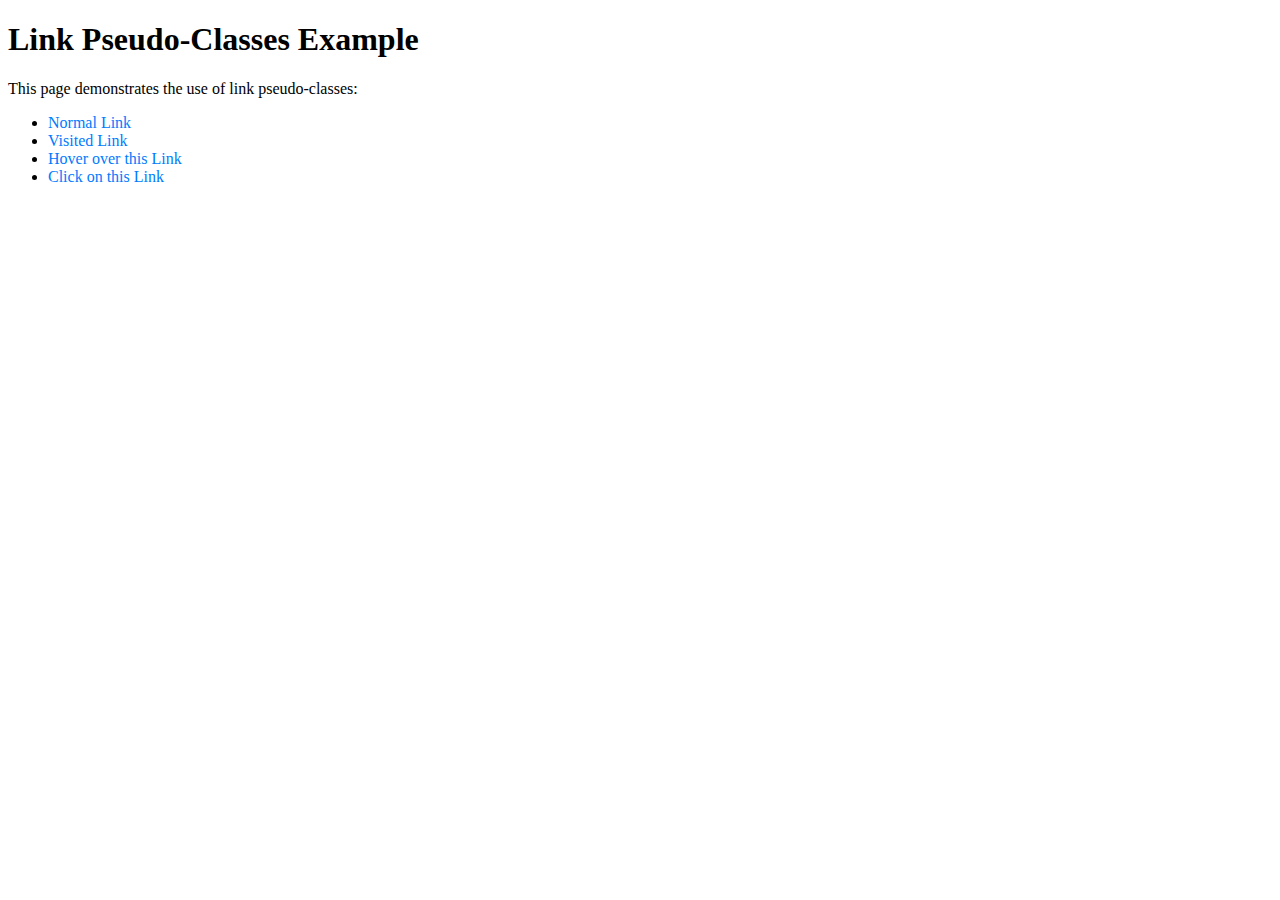
<file: module 2/index.html>
<!DOCTYPE html>
<html lang="en">
<head>
    <meta charset="UTF-8">
    <meta name="viewport" content="width=device-width, initial-scale=1.0">
    <title>Link Pseudo-Classes Example</title>
    <link rel="stylesheet" href="stylesindex.css">
</head>
<body>
    <h1>Link Pseudo-Classes Example</h1>
    <p>This page demonstrates the use of link pseudo-classes:</p>
    <ul>
        <li><a href="#">Normal Link</a></li>
        <li><a href="#">Visited Link</a></li>
        <li><a href="#">Hover over this Link</a></li>
        <li><a href="#">Click on this Link</a></li>
    </ul>
</body>
</html>
</file>
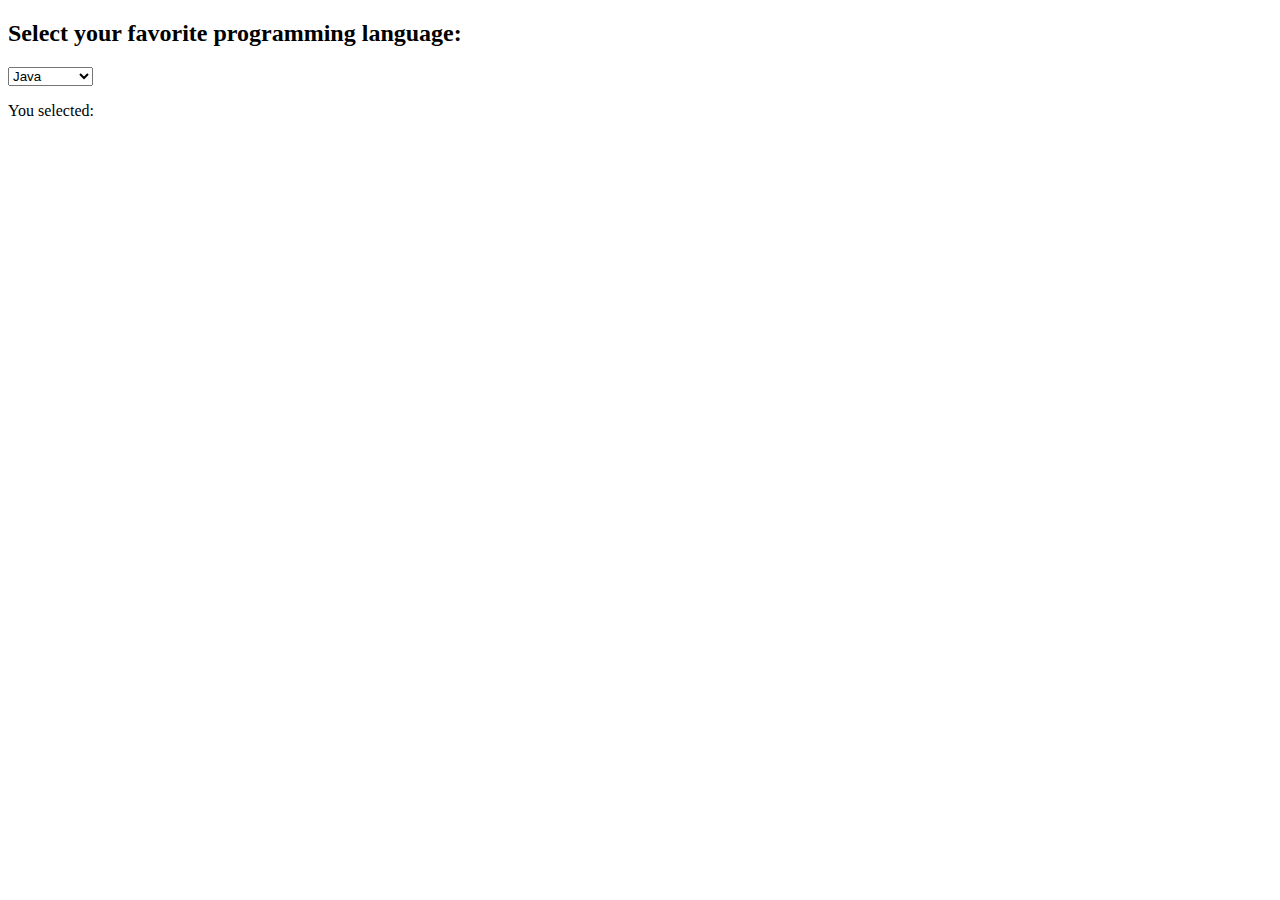
<file: module 2/dropdown list.html>
<!DOCTYPE html>
<html lang="en">
<head>
    <meta charset="UTF-8">
    <meta name="viewport" content="width=device-width, initial-scale=1.0">
    <title>Dropdown List Example</title>
</head>
<body>
    <h2>Select your favorite programming language:</h2>

    <select id="programmingLanguages">
        <option value="java">Java</option>
        <option value="python">Python</option>
        <option value="javascript">JavaScript</option>
        <option value="cpp">C++</option>
        <option value="php">PHP</option>
    </select>

    <p>You selected: <span id="selectedLanguage"></span></p>

    <script>
        // JavaScript to display the selected option
        document.getElementById('programmingLanguages').addEventListener('change', function() {
            var selectedOption = this.options[this.selectedIndex].text;
            document.getElementById('selectedLanguage').textContent = selectedOption;
        });
    </script>
</body>
</html>
</file>
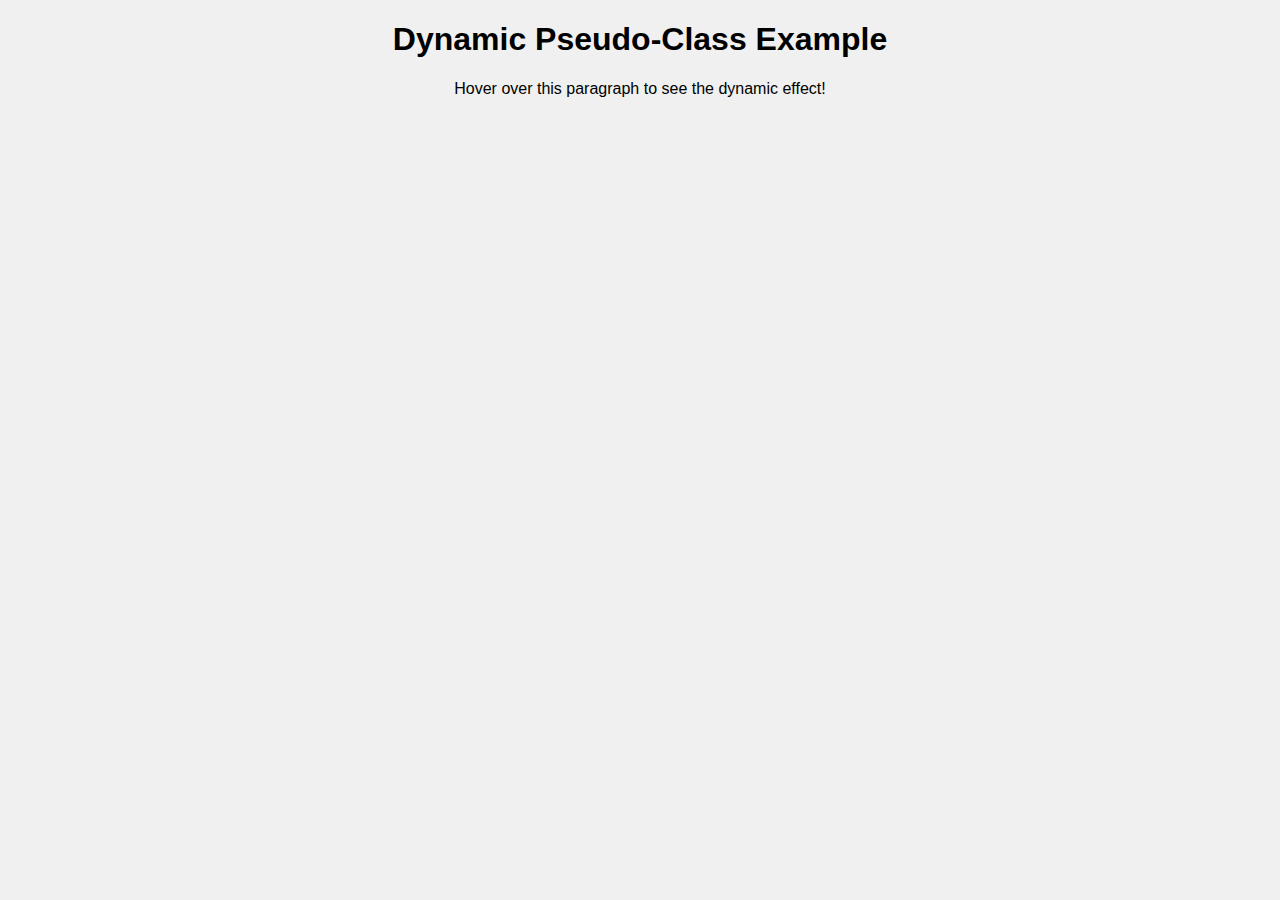
<file: module 2/dynamic pseudo.html>
<!DOCTYPE html>
<html lang="en">
<head>
    <meta charset="UTF-8">
    <meta name="viewport" content="width=device-width, initial-scale=1.0">
    <title>Dynamic Pseudo-Class Example</title>
    <link rel="stylesheet" href="styles.css">
</head>
<body>
    <h1>Dynamic Pseudo-Class Example</h1>
    <p class="dynamic">Hover over this paragraph to see the dynamic effect!</p>
</body>
</html>
</file>
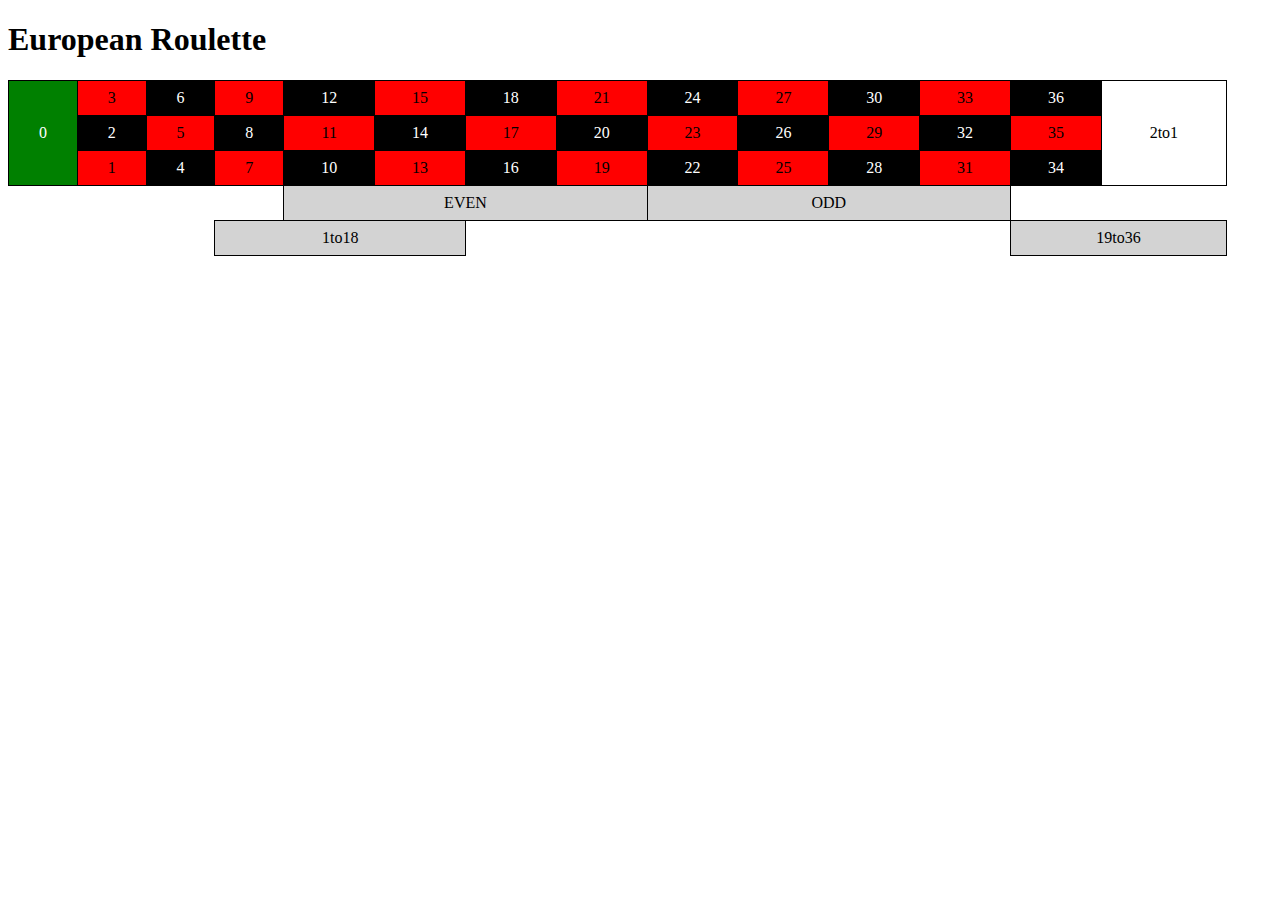
<file: module 2/european roulette table.html>
<!DOCTYPE html>
<html lang="en">
<head>
    <meta charset="UTF-8">
    <meta name="viewport" content="width=device-width, initial-scale=1.0">
    <title>European Roulette Table</title>
    <style>
        table {
            border-collapse: collapse;
            width: 100%;
        }
        td, th {
            border: 1px solid black;
            text-align: center;
            padding: 8px;
        }
        .red {
            background-color: red;
        }
        .black {
            background-color: black;
            color: white;
        }
        .green {
            background-color: green;
            color: white;
        }
        .even, .odd, .to18, .to36 {
            text-align: center;
            background-color: lightgrey;
        }
        .empty {
            border: none;
        }
    </style>
</head>
<body>
    <h1>European Roulette</h1>
    <table>
        <tr>
            <td class="green" rowspan="3">0</td>
            <td class="red">3</td>
            <td class="black">6</td>
            <td class="red">9</td>
            <td class="black">12</td>
            <td class="red">15</td>
            <td class="black">18</td>
            <td class="red">21</td>
            <td class="black">24</td>
            <td class="red">27</td>
            <td class="black">30</td>
            <td class="red">33</td>
            <td class="black">36</td>
            <td rowspan="3" class="to1">2to1</td>
        </tr>
        <tr>
            <td class="black">2</td>
            <td class="red">5</td>
            <td class="black">8</td>
            <td class="red">11</td>
            <td class="black">14</td>
            <td class="red">17</td>
            <td class="black">20</td>
            <td class="red">23</td>
            <td class="black">26</td>
            <td class="red">29</td>
            <td class="black">32</td>
            <td class="red">35</td>
        </tr>
        <tr>
            <td class="red">1</td>
            <td class="black">4</td>
            <td class="red">7</td>
            <td class="black">10</td>
            <td class="red">13</td>
            <td class="black">16</td>
            <td class="red">19</td>
            <td class="black">22</td>
            <td class="red">25</td>
            <td class="black">28</td>
            <td class="red">31</td>
            <td class="black">34</td>
        </tr>
        <tr>
            <td colspan="4" class="empty"></td>
            <td colspan="4" class="even">EVEN</td>
            <td colspan="4" class="odd">ODD</td>
            <td colspan="4" class="empty"></td>
        </tr>
        <tr>
            <td colspan="3" class="empty"></td>
            <td colspan="3" class="to18">1to18</td>
            <td colspan="6" class="empty"></td>
            <td colspan="3" class="to36">19to36</td>
            <td colspan="3" class="empty"></td>
        </tr>
        <tr>
            <td colspan="6" class="empty"></td>
            <td colspan="6" class="empty"></td>
            <td colspan="6" class="empty"></td>
        </tr>
    </table>
</body>
</html>
</file>
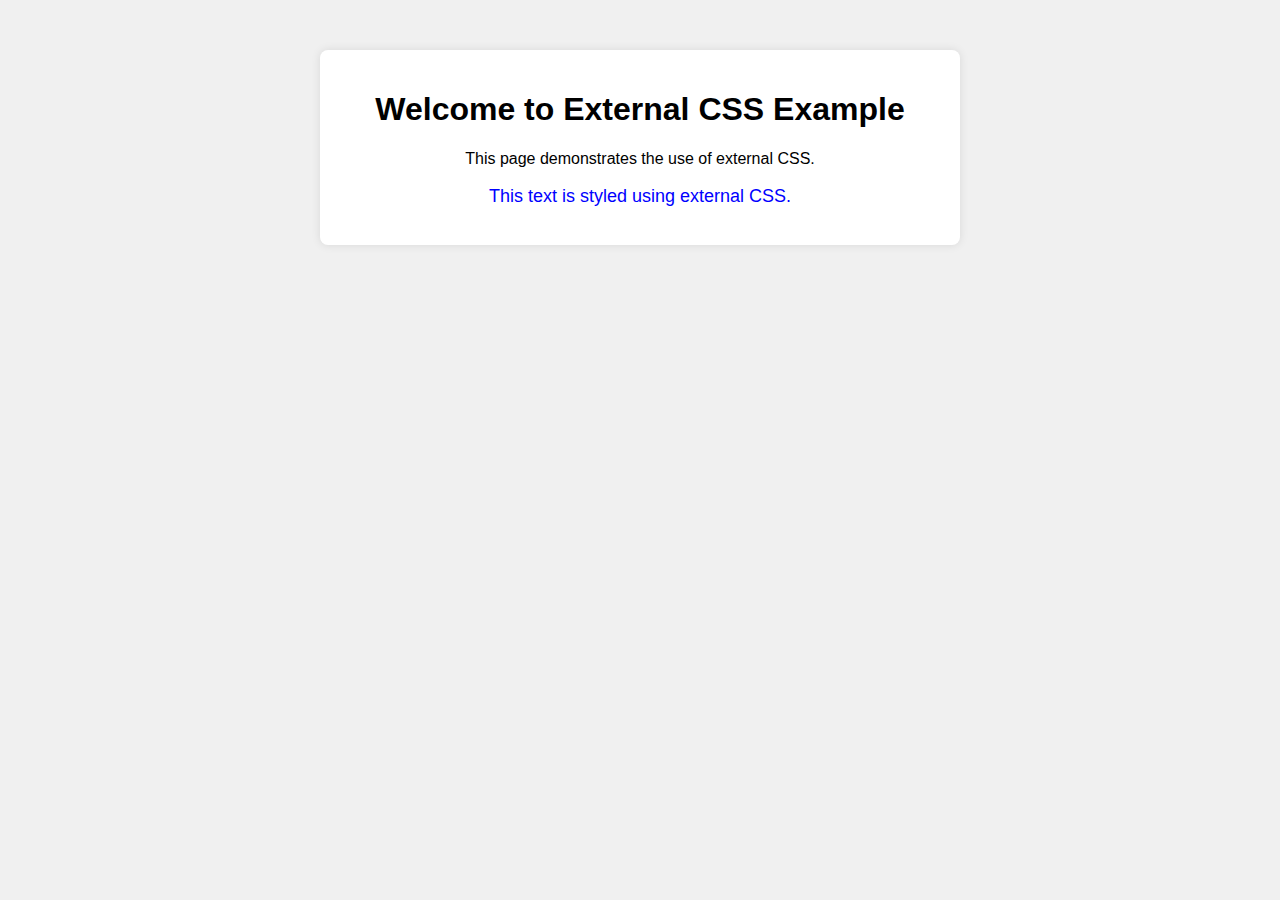
<file: module 2/external css.html>
<!DOCTYPE html>
<html lang="en">
<head>
    <meta charset="UTF-8">
    <meta name="viewport" content="width=device-width, initial-scale=1.0">
    <title>External CSS Example</title>
    <link rel="stylesheet" href="styles.css">
</head>
<body>
    <div class="container">
        <h1>Welcome to External CSS Example</h1>
        <p>This page demonstrates the use of external CSS.</p>
        <p class="highlight">This text is styled using external CSS.</p>
    </div>
</body>
</html>
</file>
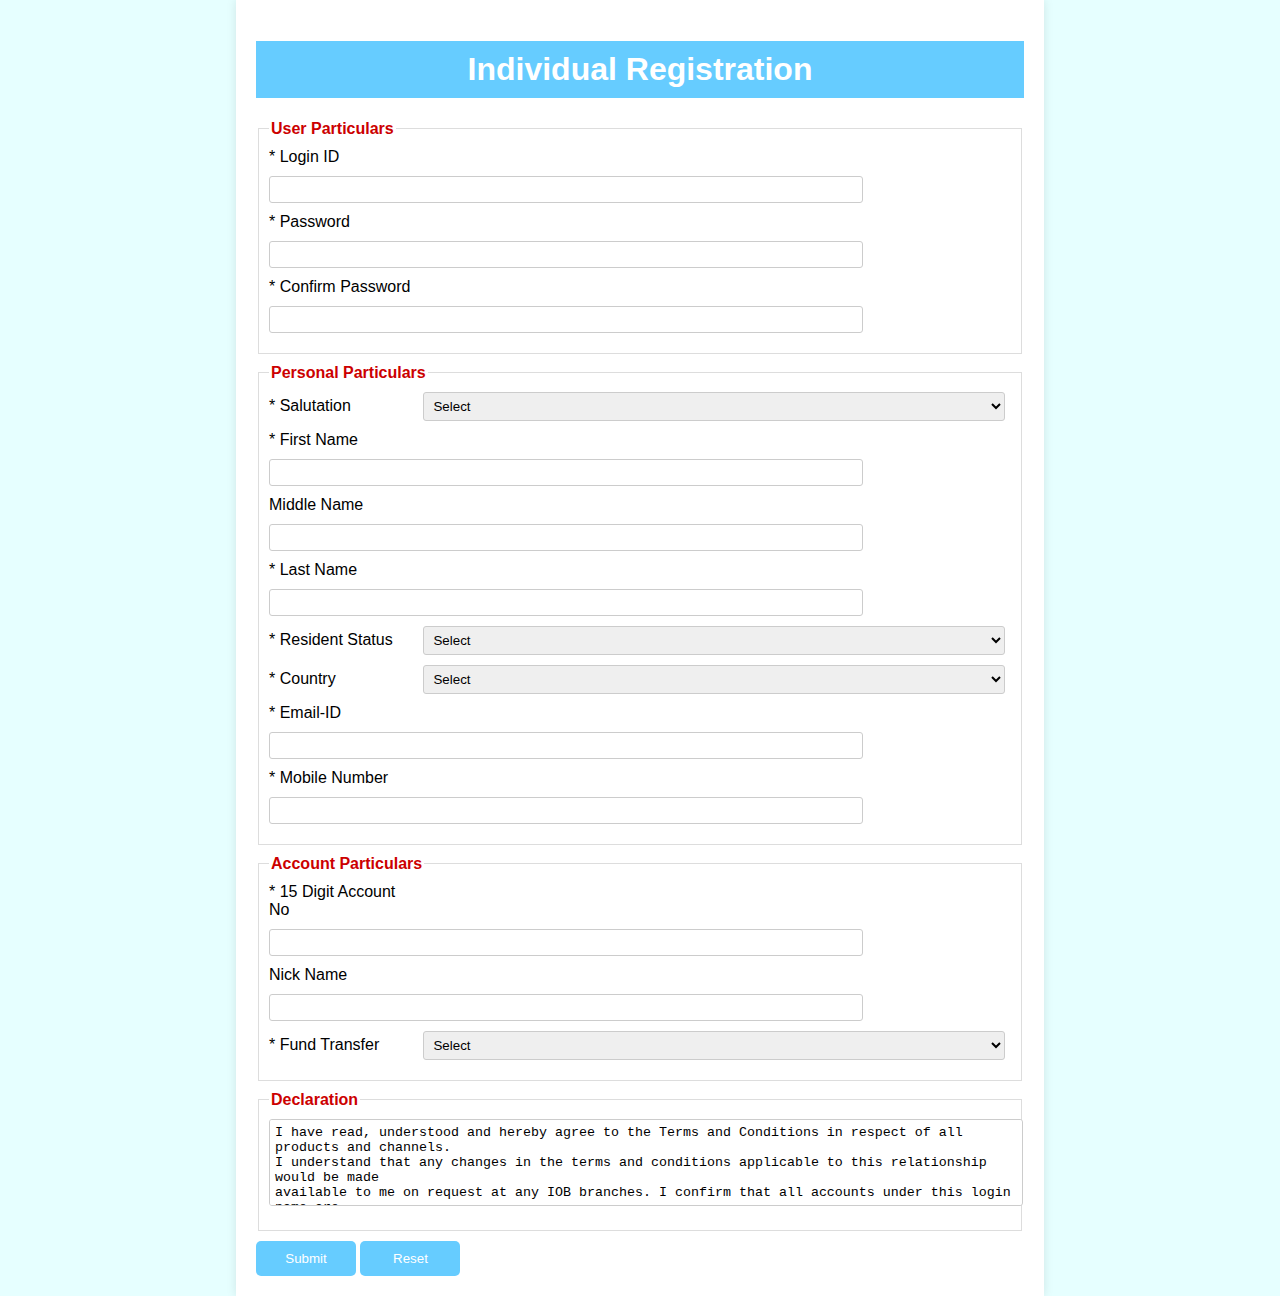
<file: module 2/individual registration.html>
<!DOCTYPE html>
<html lang="en">
<head>
    <meta charset="UTF-8">
    <meta name="viewport" content="width=device-width, initial-scale=1.0">
    <title>Individual Registration</title>
    <link rel="stylesheet" href="styles1.css"> <!-- External CSS -->
</head>
<body>
    <div class="container">
        <h1>Individual Registration</h1>
        <form>
            <fieldset>
                <legend>User Particulars</legend>
                <label for="loginID">* Login ID</label>
                <input type="text" id="loginID" name="loginID" required><br>
                
                <label for="password">* Password</label>
                <input type="password" id="password" name="password" required><br>
                
                <label for="confirmPassword">* Confirm Password</label>
                <input type="password" id="confirmPassword" name="confirmPassword" required><br>
            </fieldset>

            <fieldset>
                <legend>Personal Particulars</legend>
                <label for="salutation">* Salutation</label>
                <select id="salutation" name="salutation" required>
                    <option value="">Select</option>
                </select><br>

                <label for="firstName">* First Name</label>
                <input type="text" id="firstName" name="firstName" required><br>

                <label for="middleName">Middle Name</label>
                <input type="text" id="middleName" name="middleName"><br>

                <label for="lastName">* Last Name</label>
                <input type="text" id="lastName" name="lastName" required><br>

                <label for="residentStatus">* Resident Status</label>
                <select id="residentStatus" name="residentStatus" required>
                    <option value="">Select</option>
                </select><br>

                <label for="country">* Country</label>
                <select id="country" name="country" required>
                    <option value="">Select</option>
                </select><br>

                <label for="email">* Email-ID</label>
                <input type="email" id="email" name="email" required><br>

                <label for="mobileNumber">* Mobile Number</label>
                <input type="tel" id="mobileNumber" name="mobileNumber" required><br>
            </fieldset>

            <fieldset>
                <legend>Account Particulars</legend>
                <label for="accountNumber">* 15 Digit Account No</label>
                <input type="text" id="accountNumber" name="accountNumber" required><br>

                <label for="nickName">Nick Name</label>
                <input type="text" id="nickName" name="nickName"><br>

                <label for="fundTransfer">* Fund Transfer</label>
                <select id="fundTransfer" name="fundTransfer" required>
                    <option value="">Select</option>
                </select><br>
            </fieldset>

            <fieldset>
                <legend>Declaration</legend>
                <textarea rows="5" readonly>
I have read, understood and hereby agree to the Terms and Conditions in respect of all products and channels.
I understand that any changes in the terms and conditions applicable to this relationship would be made
available to me on request at any IOB branches. I confirm that all accounts under this login name are
operated singly and in case of joint account operated by either or survivor / anyone or survivor(s) under
his/her joint name respectively. I do hereby declare that information furnished in this form is true to the
best of my knowledge and belief.
                </textarea><br>
            </fieldset>

            <button type="submit">Submit</button>
            <button type="reset">Reset</button>
        </form>
    </div>
</body>
</html>
</file>
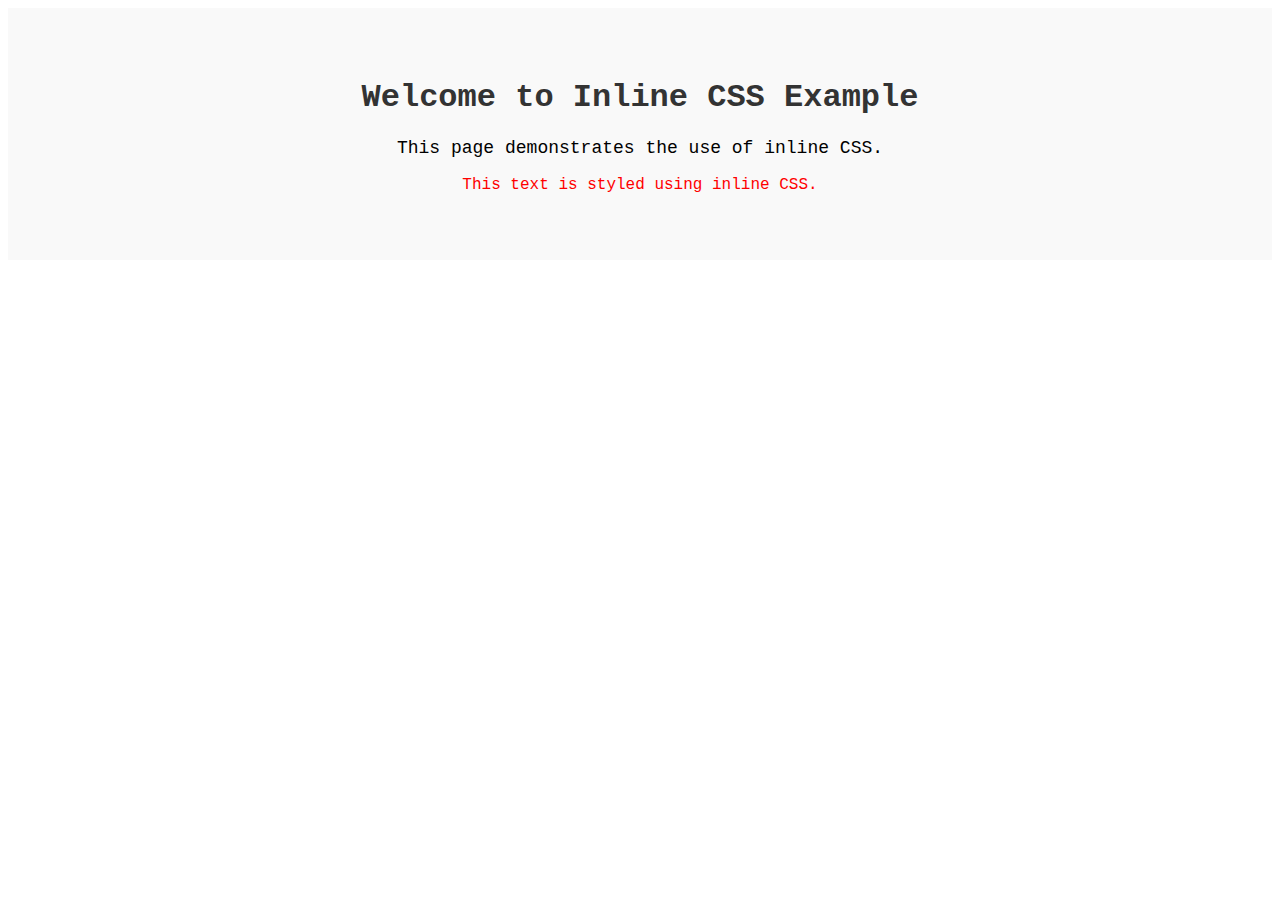
<file: module 2/inlinee css.html>
<!DOCTYPE html>
<html lang="en">
<head>
    <meta charset="UTF-8">
    <meta name="viewport" content="width=device-width, initial-scale=1.0">
    <title>Inline CSS Example</title>
</head>
<body>
    <div style="font-family: 'Courier New', Courier, monospace; background-color: #f9f9f9; text-align: center; padding: 50px;">
        <h1 style="color: #333;">Welcome to Inline CSS Example</h1>
        <p style="font-size: 18px;">This page demonstrates the use of inline CSS.</p>
        <p style="color: red;">This text is styled using inline CSS.</p>
    </div>
</body>
</html>
</file>
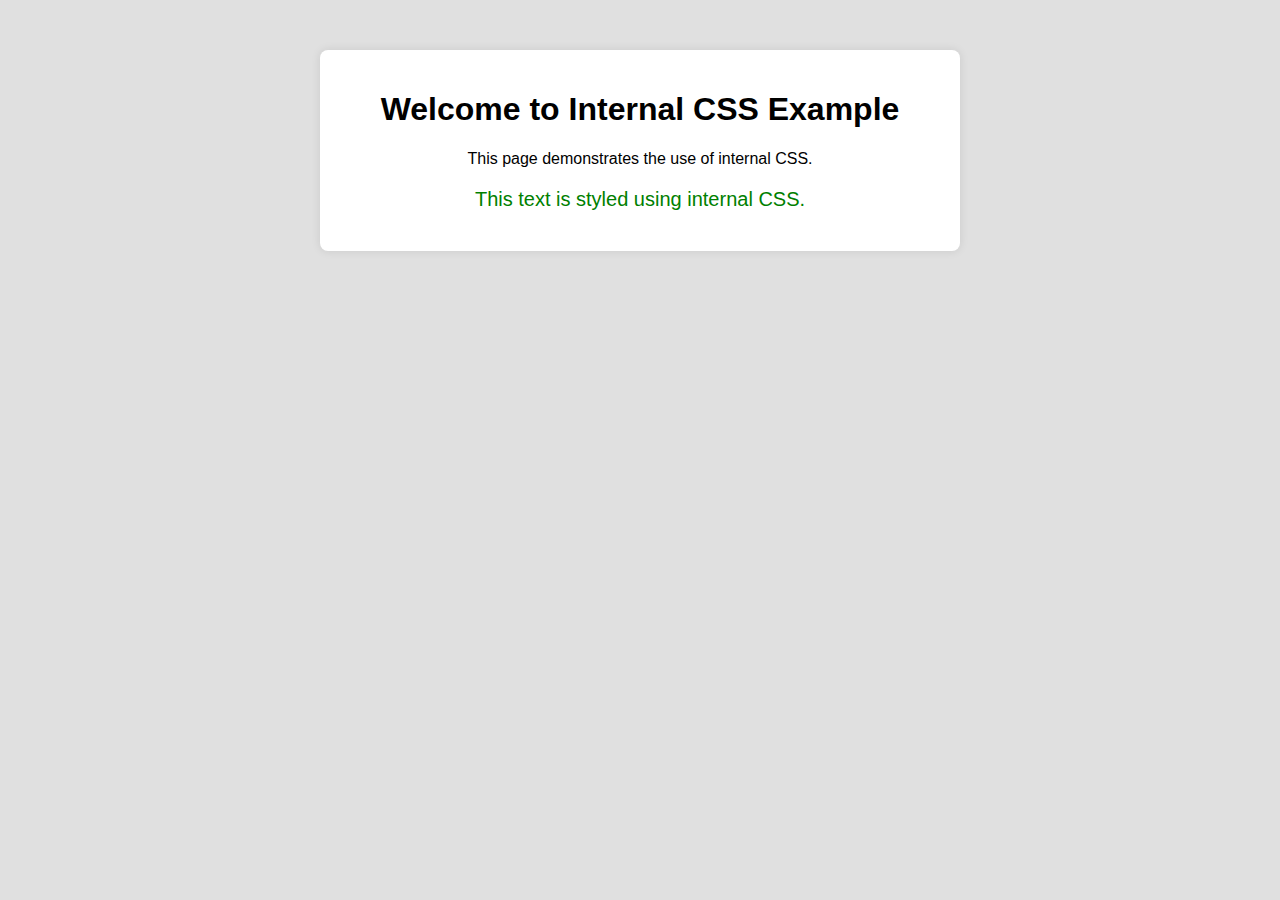
<file: module 2/internal css.html>
<!DOCTYPE html>
<html lang="en">
<head>
    <meta charset="UTF-8">
    <meta name="viewport" content="width=device-width, initial-scale=1.0">
    <title>Internal CSS Example</title>
    <style>
        body {
            font-family: Helvetica, Arial, sans-serif;
            background-color: #e0e0e0;
            text-align: center;
        }
        
        .container {
            max-width: 600px;
            margin: 50px auto;
            padding: 20px;
            background-color: #fff;
            border-radius: 8px;
            box-shadow: 0px 0px 10px 0px rgba(0,0,0,0.1);
        }
        
        .highlight {
            color: green;
            font-size: 20px;
        }
    </style>
</head>
<body>
    <div class="container">
        <h1>Welcome to Internal CSS Example</h1>
        <p>This page demonstrates the use of internal CSS.</p>
        <p class="highlight">This text is styled using internal CSS.</p>
    </div>
</body>
</html>
</file>
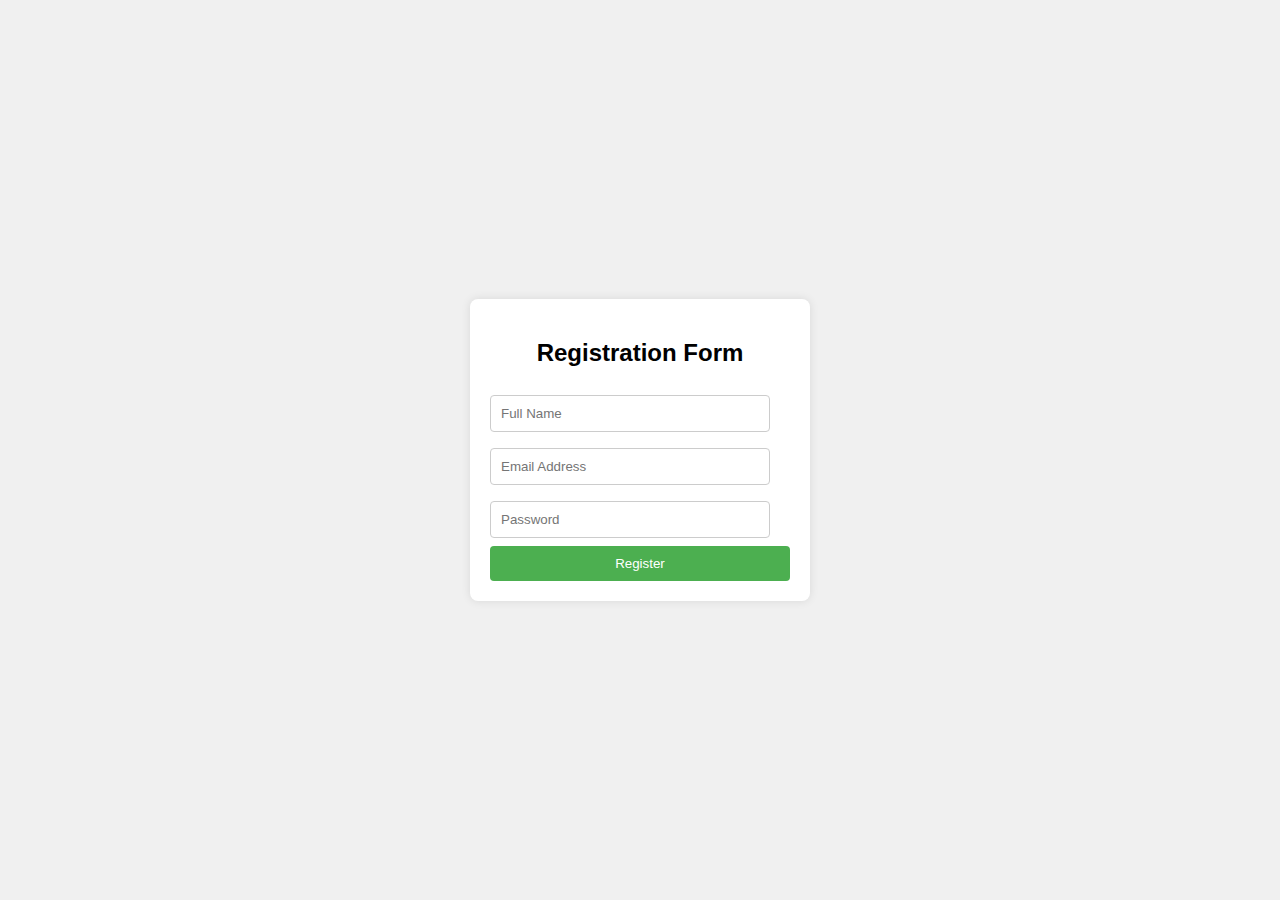
<file: module 2/registration form.html>
<!DOCTYPE html>
<html lang="en">
<head>
<meta charset="UTF-8">
<meta name="viewport" content="width=device-width, initial-scale=1.0">
<title>Registration Form</title>
<style>
    body {
        font-family: Arial, sans-serif;
        background-color: #f0f0f0;
        display: flex;
        justify-content: center;
        align-items: center;
        height: 100vh;
        margin: 0;
    }

    .registration-form {
        background-color: #fff;
        padding: 20px;
        border-radius: 8px;
        box-shadow: 0px 0px 10px 0px rgba(0,0,0,0.1);
        width: 300px;
    }

    .registration-form h2 {
        text-align: center;
        margin-bottom: 20px;
    }

    .registration-form input {
        width: calc(100% - 20px);
        padding: 10px;
        margin: 8px 0;
        border: 1px solid #ccc;
        border-radius: 4px;
        box-sizing: border-box;
    }

    .registration-form button {
        background-color: #4CAF50;
        color: white;
        padding: 10px 20px;
        border: none;
        border-radius: 4px;
        cursor: pointer;
        width: 100%;
    }

    .registration-form button:hover {
        background-color: #45a049;
    }
</style>
</head>
<body>
    <div class="registration-form">
        <h2>Registration Form</h2>
        <form>
            <input type="text" name="fullname" placeholder="Full Name" required>
            <input type="email" name="email" placeholder="Email Address" required>
            <input type="password" name="password" placeholder="Password" required>
            <button type="submit">Register</button>
        </form>
    </div>
</body>
</html>
</file>
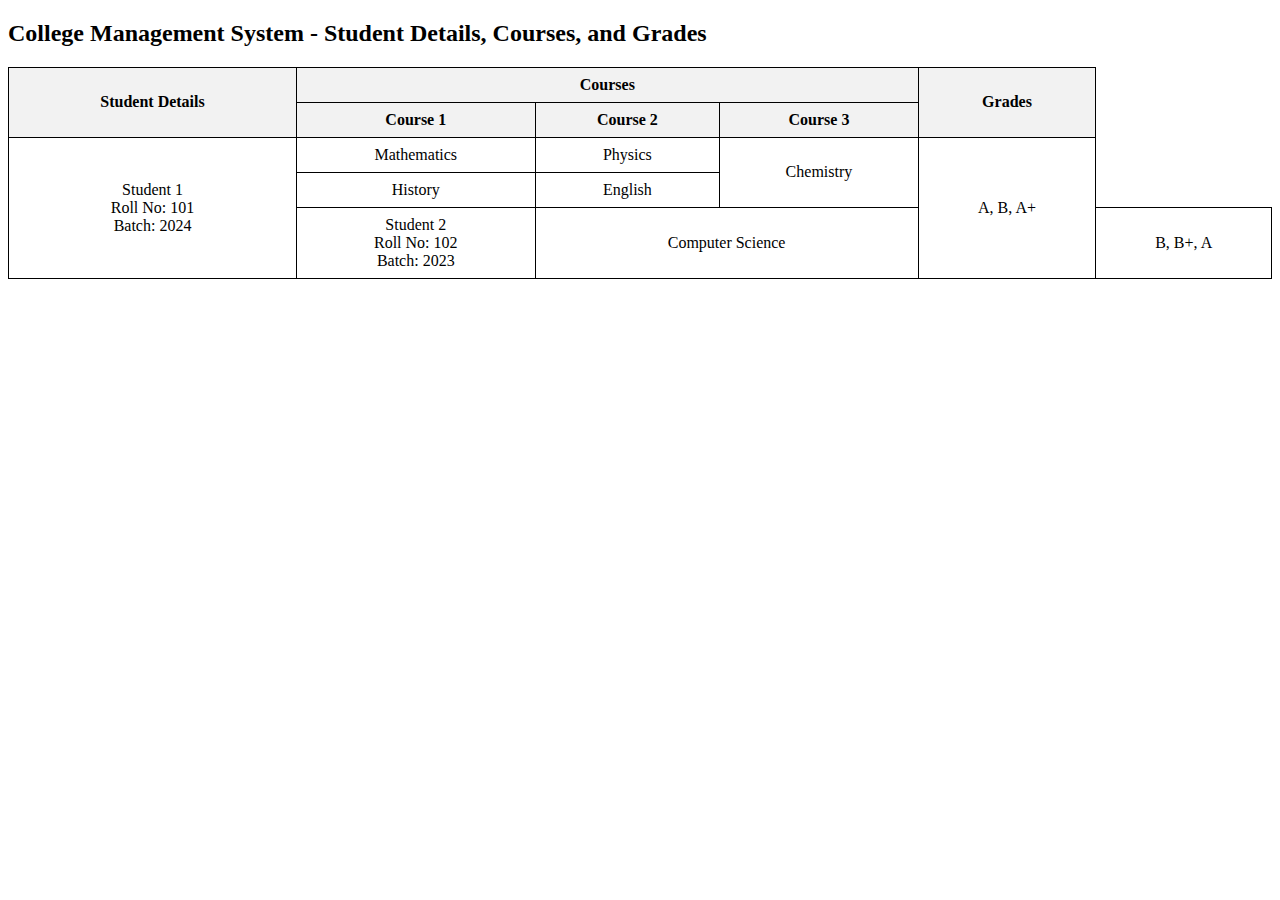
<file: module 2/tabe of college management.html>
<!DOCTYPE html>
<html lang="en">
<head>
    <meta charset="UTF-8">
    <meta name="viewport" content="width=device-width, initial-scale=1.0">
    <title>College Management System - Table</title>
    <style>
        table {
            width: 100%;
            border-collapse: collapse;
        }
        th, td {
            border: 1px solid black;
            padding: 8px;
            text-align: center;
        }
        th {
            background-color: #f2f2f2;
        }
    </style>
</head>
<body>

    <h2>College Management System - Student Details, Courses, and Grades</h2>

    <table>
        <tr>
            <th rowspan="2">Student Details</th>
            <th colspan="3">Courses</th>
            <th rowspan="2">Grades</th>
        </tr>
        <tr>
            <th>Course 1</th>
            <th>Course 2</th>
            <th>Course 3</th>
        </tr>
        <tr>
            <td rowspan="3">Student 1<br>Roll No: 101<br>Batch: 2024</td>
            <td>Mathematics</td>
            <td>Physics</td>
            <td rowspan="2">Chemistry</td>
            <td rowspan="3">A, B, A+</td>
        </tr>
        <tr>
            <td>History</td>
            <td>English</td>
        </tr>
        <tr>
            <td>Student 2<br>Roll No: 102<br>Batch: 2023</td>
            <td colspan="2">Computer Science</td>
            <td>B, B+, A</td>
        </tr>
    </table>

</body>
</html>
</file>
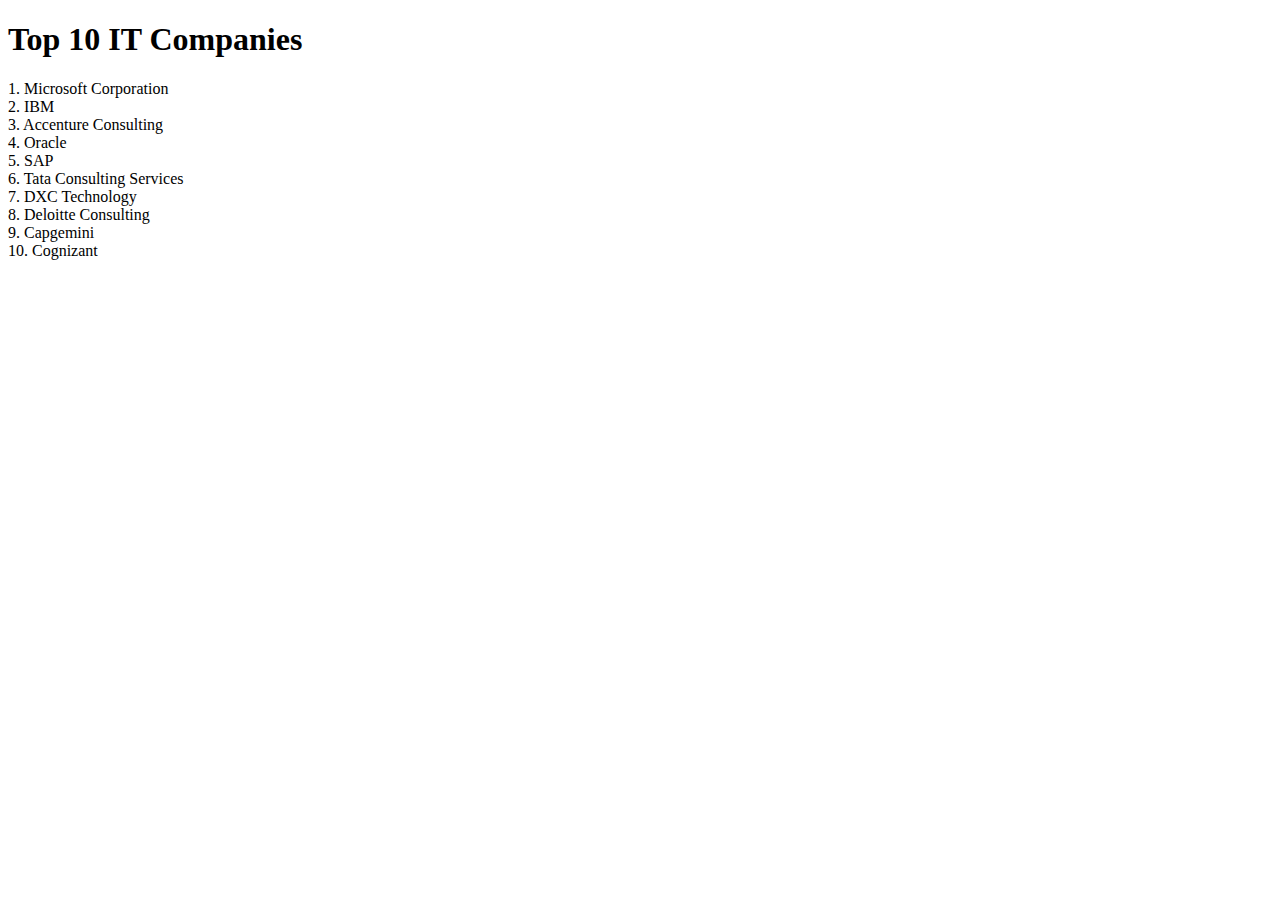
<file: module 2/top 10 it companies.html>
<!DOCTYPE html>
<html>
<head>
    <title>My First Webpage!</title>
</head>
<body>
    <h1>Top 10 IT Companies</h1>
    <p>
      1. Microsoft Corporation
      <br>
      2. IBM
      <br>
      3. Accenture Consulting
      <br>
      4. Oracle
      <br>
      5. SAP
      <br>
      6. Tata Consulting Services
      <br>
      7. DXC Technology
      <br>
      8. Deloitte Consulting
      <br>
      9. Capgemini
      <br>
      10. Cognizant
    </p>
</body>
</html>
</file>
<file: module 2/stylesindex.css>
/* General link styles */
a {
  color: #007bff; /* Default link color */
  text-decoration: none; /* Remove underline by default */
  transition: color 0.3s ease; /* Smooth transition for color change */
}

/* Link pseudo-classes */
a:link {
  /* Styles for unvisited links */
  color: #007bff; /* Blue color for unvisited links */
}

a:visited {
  /* Styles for visited links */
  color: #6610f2; /* Purple color for visited links */
}

a:hover {
  /* Styles for when mouse hovers over link */
  color: #0056b3; /* Darker blue color on hover */
  text-decoration: underline; /* Underline on hover */
}

a:active {
  /* Styles for when link is clicked */
  color: #0056b3; /* Darker blue color when active */
}
</file>
<file: module 2/styles.css>
body {
  font-family: Arial, sans-serif;
  background-color: #f0f0f0;
  text-align: center;
}

.container {
  max-width: 600px;
  margin: 50px auto;
  padding: 20px;
  background-color: #fff;
  border-radius: 8px;
  box-shadow: 0px 0px 10px 0px rgba(0,0,0,0.1);
}

.highlight {
  color: blue;
  font-size: 18px;
}
</file>
<file: module 2/styles1.css>
body {
  font-family: Arial, sans-serif;
  background-color: #e6ffff;
  margin: 0;
  padding: 0;
}

.container {
  width: 60%;
  margin: auto;
  background-color: #fff;
  padding: 20px;
  box-shadow: 0 0 10px rgba(0, 0, 0, 0.1);
}

h1 {
  text-align: center;
  background-color: #66ccff;
  padding: 10px;
  color: #fff;
}

fieldset {
  border: 1px solid #ddd;
  margin-bottom: 10px;
  padding: 10px;
}

legend {
  font-weight: bold;
  color: #cc0000;
}

label {
  display: inline-block;
  width: 150px;
  margin-bottom: 10px;
}

input[type="text"],
input[type="password"],
input[type="email"],
input[type="tel"],
select,
textarea {
  width: calc(100% - 160px);
  padding: 5px;
  margin-bottom: 10px;
  border: 1px solid #ccc;
  border-radius: 3px;
}

button {
  width: 100px;
  padding: 10px;
  border: none;
  border-radius: 5px;
  background-color: #66ccff;
  color: white;
  cursor: pointer;
}

button:hover {
  background-color: #0099cc;
}

textarea {
  width: 100%;
  resize: none;
}
</file>
